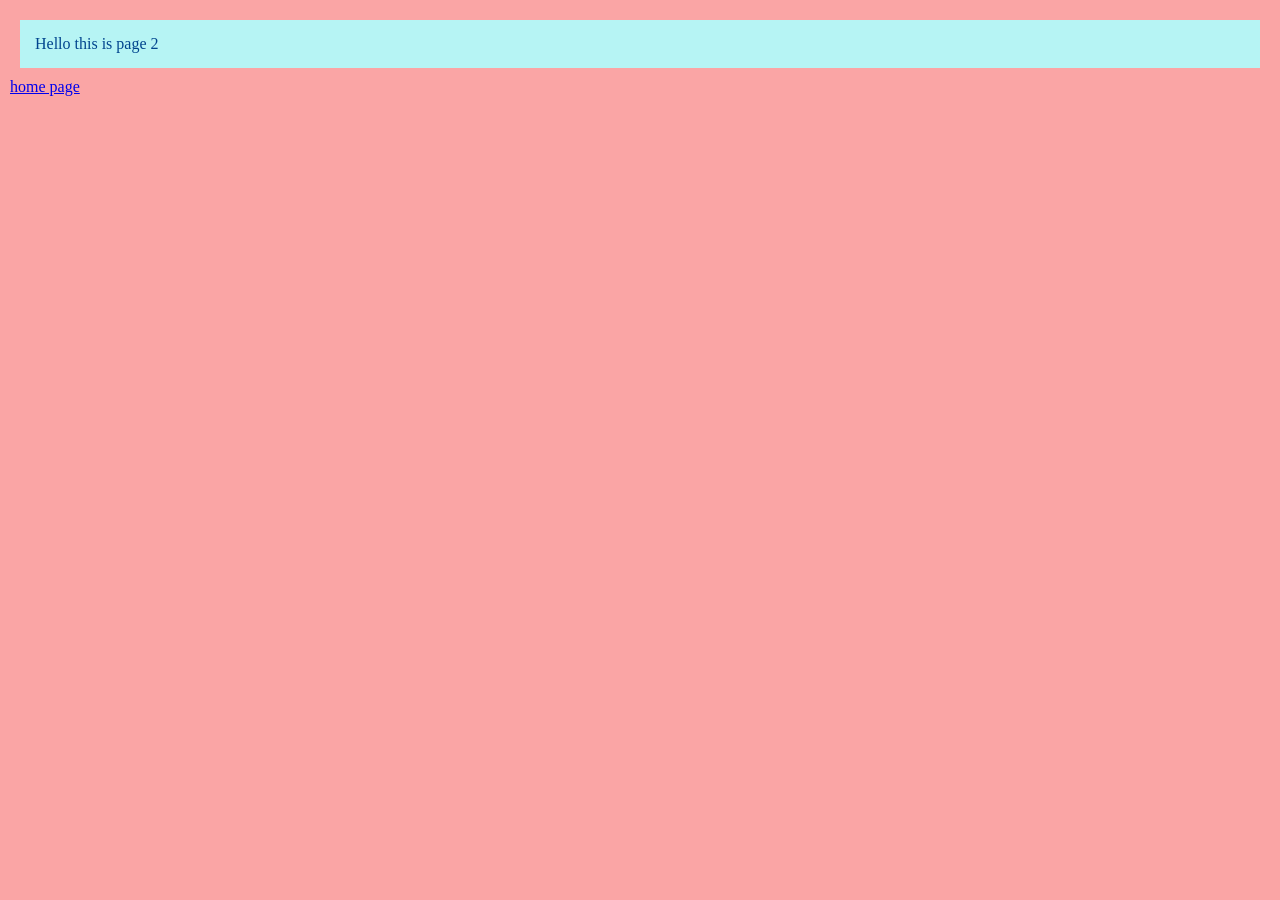
<file: second-page.html>
<!DOCTYPE html>
<html lang="en">
<head>
    <meta charset="UTF-8">
    <title>second-page</title>

    <link rel="stylesheet" href="main.css">
    <script>
        /*
        就像style一样，在这里写的东西也可以放到一个文件夹里然后，放到上面的src
        这里写的是弹窗内容 script是脚本的意识
        ... */
        alert("This is the second page");
        /*
        这里蓝色tag就像茶杯一样，在里面写的东西就被装了起来，可以迁移到其他地方（好像是）
        ... */

    </script>
</head>
<body>
  <p>Hello this is page 2</p>
 <a href="index.html">home page</a>
</body>
</html>
</file>
<file: main.css>
/*把在之前的index里面的<style>里面的全部东西复制了过来，像这样的样式文件，方便从任何别的地方移植他的风格，
 只需要找到对应网站的style sheet*/
body {
    margin: 0;
    padding: 10px;
    background: #faa5a5;
    color: #00448e;
}
/* margin是边框，padding是元素之间的间距，background是背景颜
色，color是字体颜色，同时在这里的注释不一样因为这里是css，在左边
点击色块可以很方便的修改颜色... */
p {
    margin: 10px;
    padding: 15px;
    background: #b6f4f4;
}
/*关联到下面的<p>所以这里是p，但是这里的p同时对所有的段落起作用
.TOP 表示类别，#first表示individuals，同时这三个类别是母子关系，
大类别的变化会改变小的尽量用这样的办法让网页变得整洁*/

.top{
    width: 120%;
    background-color: #ffe27b
}

#first{
    background: #123d65;
    font-family : Arial Helvetica sans-serif;
}
p #first{
    margin: 10px;
    padding: 15px;
    background: #b6f4f4;
}
/* 在这里p#first可以特别用来指出p段落下的#first标签哪点内容 */
img{
    margin: 10px;
}
</file>
